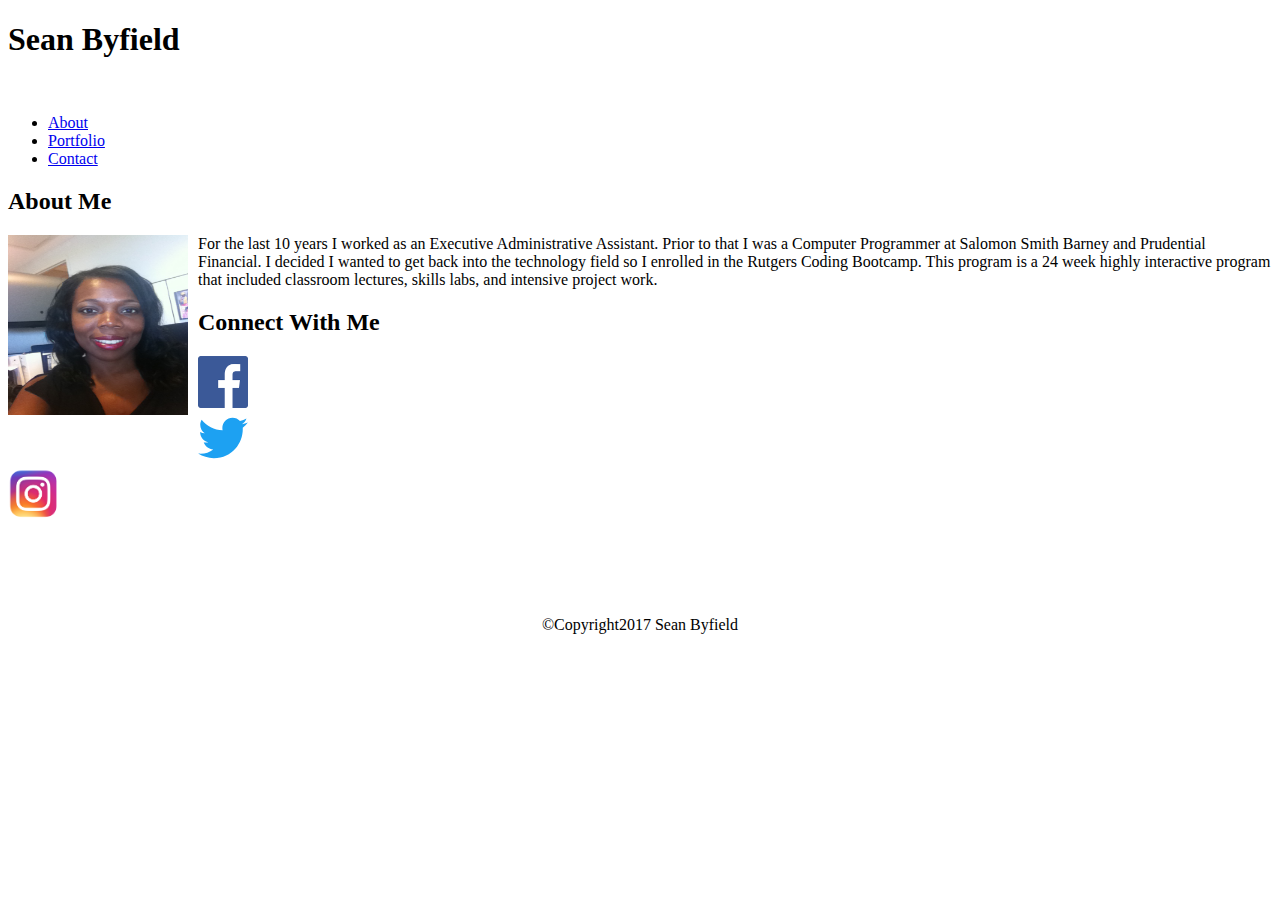
<file: index.html>
<!DOCTYPE html>
<html lang="en">
<head>
<title>Sean's Portfolio
</title>

<!-- Link to your bootstrap themed CSS -->
   <link rel="stylesheet" type="text/css" href="https://bootswatch.com/sandstone/bootstrap.css">

</head>
<body>
<div class="container">
	<!-- a new row -->
	<div class="row">
		<!-- a new column -->
		<div class="col-md-4">
			<div class="well well-sm">
  				<h1 class="">Sean Byfield</h1>
  			<!-- closes the list-group-heading -->
  			</div>
		<!-- closes column -->	
		</div>
		<!-- a new column -->
		<div class="col-lg-4">

		<!-- closes column -->	
		</div>
		<!-- opens a new column -->
		<div class="col-md-4">
		<br>
			<ul class="nav nav-tabs">
  					<li role="presentation" class="active"><a href="index.html">About</a></li>
  					<li role="presentation"><a href="portfolio.html">Portfolio</a></li>
  					<li role="presentation"><a href="contact.html">Contact</a></li>
			</ul>
		<!-- closes column -->
		</div>
	</div>
	
	<div class="row">
		<div class="col-lg-8">
			<!-- opens page-header -->
			<div class="page-header">
  				<h2>About Me</h2>
  			<!-- closes page-header -->
			</div>
			<img class="thumbnail" id="me" src="assets/images/thumb_IMG_0961_1024.jpg" alt="smiley face" height="180" width="180" style="float: left;margin-right: 10px; text-align: justify;">
			<p>For the last 10 years I worked as an Executive Administrative Assistant. Prior to that 
			   I was a Computer Programmer at Salomon Smith Barney and Prudential Financial.
			   I decided I wanted to get back into the technology 
				field so I enrolled in the Rutgers Coding Bootcamp.  This program is a 24 week highly interactive program that 
				included classroom lectures, skills labs, and intensive project work. </p>
			
		<!-- closes a column -->
		</div>
		<!-- Opens a column -->
		<div class="col-lg-4">
				<div class="page-header">
  					<h2>Connect With Me</h2>
  				<!-- closes page-header -->
  				</div>
  					<div class="col-xs-4">
	  				<a href="http://www.facebook.com" >
					<img class="thumbnail"
					src="assets/images/facebook.png" alt="facebook" width="50" height="52"></a>
					</div>
					<div class="col-xs-4">
					<a href="http://www.twitter.com" >
					<img class="thumbnail" src="assets/images/twitter.svg" alt="twitter" width="50" height="52">
					</a>
					</div>
					<div class="col-xs-4">
					<a href="http://www.instagram.com" >
					<img class="thumbnail" src="assets/images/instagram-Logo-PNG-Transparent-Background-download.png" alt="instagram" height="52" width="52"> </a><br>
					</div>
				
		<!-- closes the column -->	
		</div>
	<!-- closes the row -->
	</div>
	<!-- open a new row -->
	<div class="row">
		<!-- a new column -->
		<div class="col-lg-12" style="height: 92px;">
		
		<!-- closes the column -->
		</div>
	<!-- closes the row -->
	</div>
	<!-- a new row -->
	<!-- THIS IS THE FOOTER ROW -->
	<div class="row">
		<!-- open a new column -->
		<div class="col-lg-12">
			<div class="panel panel-default">
  				
  				<div class="panel-footer" style="text-align:center;">©Copyright2017 Sean Byfield</div>
  			<!-- closes panel-default -->
			</div>
		<!-- closes the column -->
		</div>

		
		
	<!-- closes the row -->
	</div>
	
<!-- closes the container -->
</div>
</body>
</html>
</file>
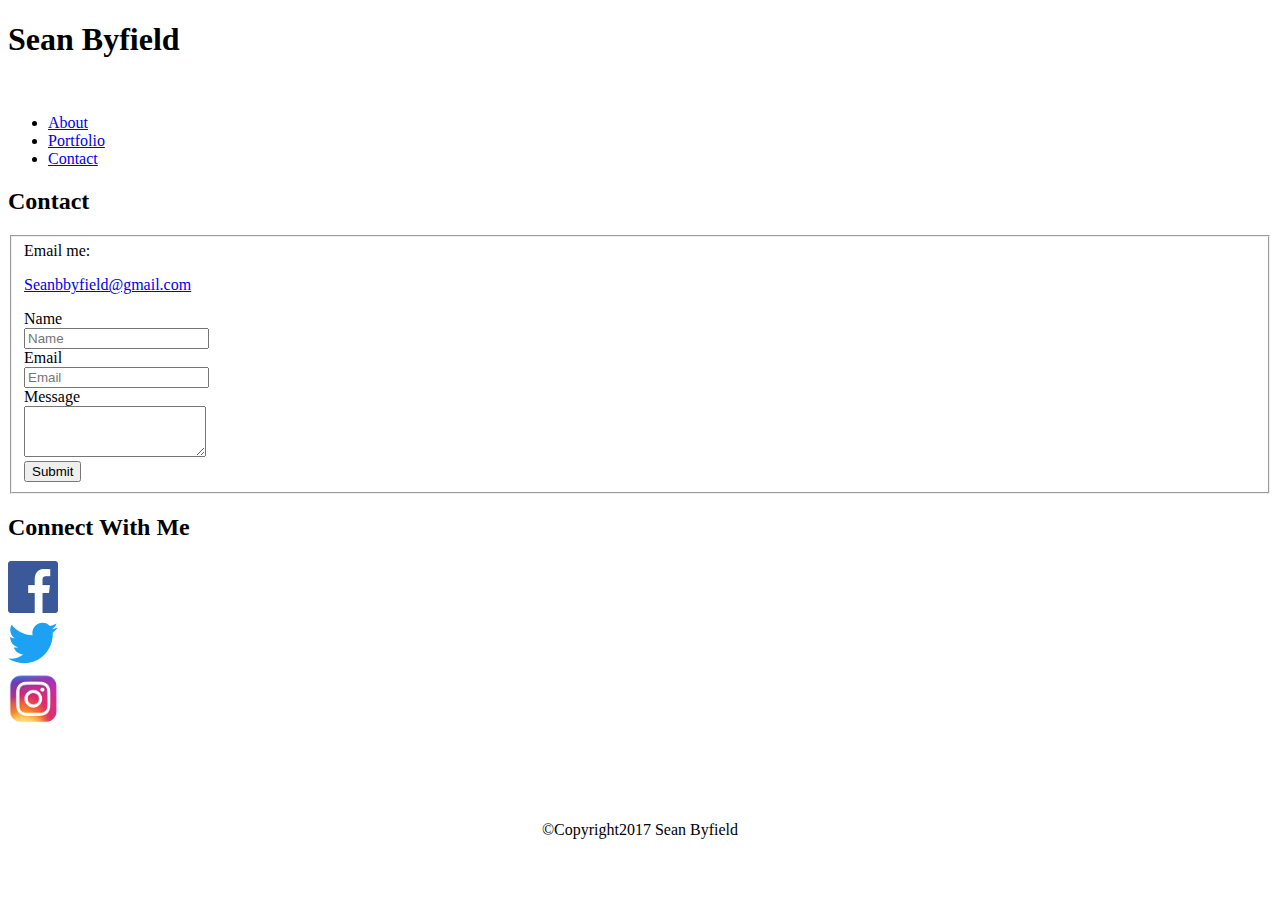
<file: contact.html>
<!DOCTYPE html>
<html lang="en">

<head>
	<title>Sean's Portfolio
	</title>

	<!-- Link to your bootstrap themed CSS -->
	<link rel="stylesheet" type="text/css" href="https://bootswatch.com/sandstone/bootstrap.css">

</head>

<body>
	<div class="container">
		<!-- a new row -->
		<div class="row">
			<!-- a new column -->
			<div class="col-md-4">
				<div class="well well-sm">
					<h1 class="">Sean Byfield</h1>
					<!-- closes the list-group-heading -->
				</div>
				<!-- closes column -->
			</div>
			<!-- a new column -->
			<div class="col-lg-4">

				<!-- closes column -->
			</div>
			<!-- opens a new column -->
			<div class="col-md-4">
				<br>
				<ul class="nav nav-tabs">
					<li role="presentation"><a href="index.html">About</a></li>
					<li role="presentation"><a href="portfolio.html">Portfolio</a></li>
					<li role="presentation" class="active"><a href="contact.html">Contact</a></li>
				</ul>
				<!-- closes column -->
			</div>
		</div>

		<div class="row">
			<div class="col-lg-8">
				<!-- opens page-header -->
				<div class="page-header">
					<h2>Contact</h2>
					<!-- closes page-header -->
				</div>
				<div class="well well-sm">
					<p>

						<form class="form-horizontal" name="Contact" id="Contact" method="post" action="assets/php/sendEmail.php">
							<form name="Contact" id="Contact" method="post" action="resources/php/sendEmail.php">

								<fieldset>
									<div class="form-group">
										<label class="col-lg-2 control-label">Email me:</label>
										<div class="col-lg-10">
											<p><a href="mailto:seanbbyfield@gmail.com?Subject=website%20email" target="_top">Seanbbyfield@gmail.com</a></p>
					
					</div>
					</div>
					<div class="form-group">
						<label for="inputName" class="col-lg-2 control-label">Name</label>
						<div class="col-lg-10">
							<input type="text" class="form-control" id="inputName" placeholder="Name">
						</div>
					</div>
					<div class="form-group">
						<label for="inputEmail" class="col-lg-2 control-label">Email</label>
						<div class="col-lg-10">
							<input type="text" class="form-control" id="inputEmail" placeholder="Email">
						</div>
					</div>
					<div class="form-group">
						<label for="textArea" class="col-lg-2 control-label">Message</label>
						<div class="col-lg-10">
							<textarea class="form-control" rows="3" id="textArea"></textarea>
						</div>
					</div>
					<div class="form-group">
						<div class="col-lg-10 col-lg-offset-2">

							<button type="submit" class="btn btn-primary">Submit</button>
						</div>
					</div>
					</fieldset>
					</form>
					<!-- closes a the well div -->
				</div>
				<!-- closes a column -->
			</div>

			<!-- Opens a column -->
			<div class="col-lg-4">
				<div class="page-header">
					<h2>Connect With Me</h2>
					<!-- closes page-header -->
				</div>
				<div class="col-xs-4">
					<a href="http://www.facebook.com">
					<img class="thumbnail"
					src="assets/images/facebook.png" alt="facebook" width="50" height="52"></a>
				</div>
				<div class="col-xs-4">
					<a href="http://www.twitter.com">
					<img class="thumbnail" src="assets/images/twitter.svg" alt="twitter" width="50" height="52">
					</a>
				</div>
				<div class="col-xs-4">
					<a href="http://www.instagram.com">
					<img class="thumbnail" src="assets/images/instagram-Logo-PNG-Transparent-Background-download.png" alt="instagram" height="52" width="52"> </a><br>
				</div>

				<!-- closes the column -->
			</div>
			<!-- closes the row -->
		</div>
		<!-- open a new row -->
		<div class="row">
			<!-- a new column -->
			<div class="col-lg-12" style="height: 92px;">

				<!-- closes the column -->
			</div>
			<!-- closes the row -->
		</div>
		<!-- a new row -->
		<!-- THIS IS THE FOOTER ROW -->
		<div class="row">
			<!-- open a new column -->
			<div class="col-lg-12">
				<div class="panel panel-default">

					<div class="panel-footer" style="text-align:center;">©Copyright2017 Sean Byfield</div>
					<!-- closes panel-default -->
				</div>
				<!-- closes the column -->
			</div>



			<!-- closes the row -->
		</div>

		<!-- closes the container -->
	</div>
</body>

</html>
</file>
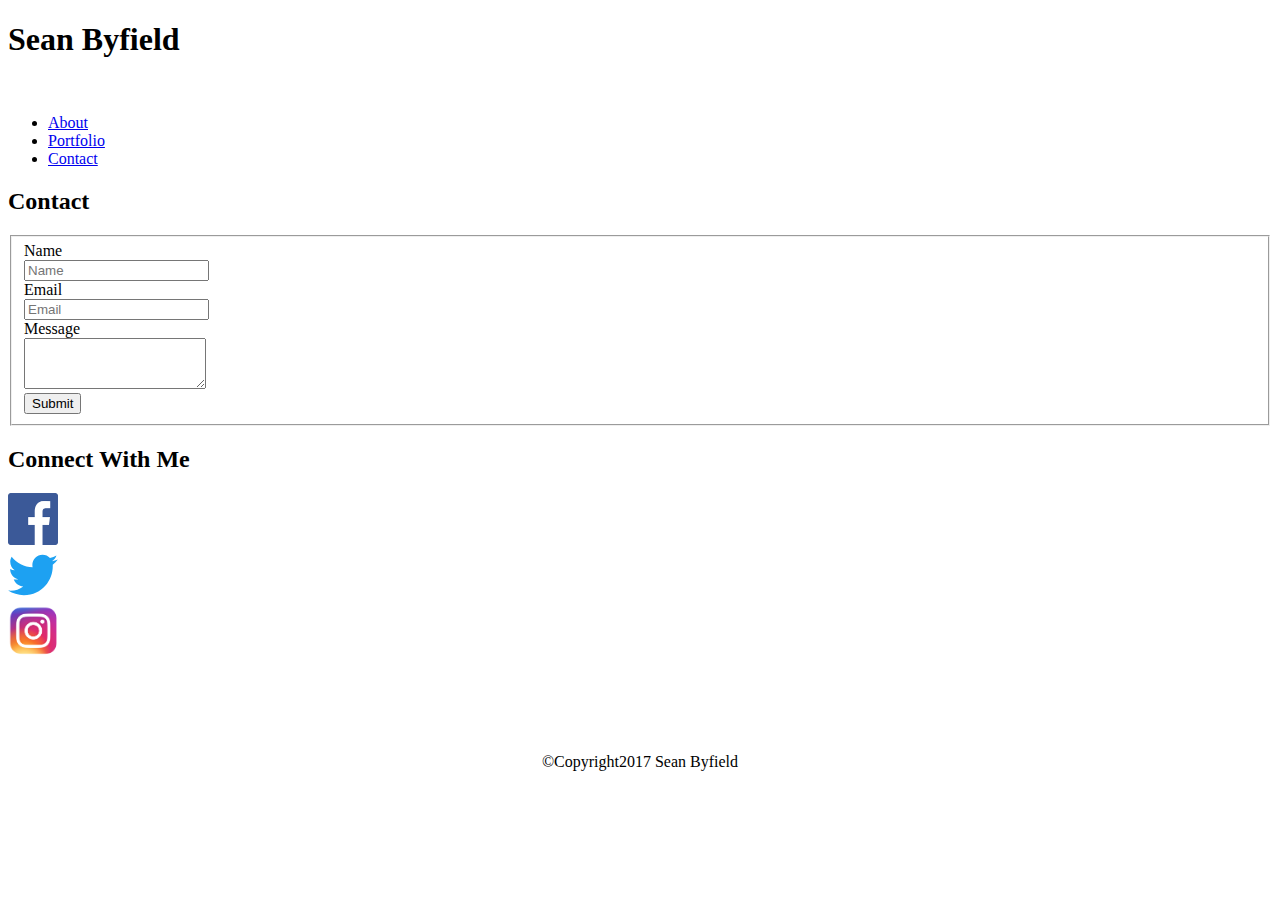
<file: contact2.html>
<!DOCTYPE html>
<html lang="en">
<head>
<title>Sean's Portfolio
</title>

<!-- Link to your bootstrap themed CSS -->
   <link rel="stylesheet" type="text/css" href="https://bootswatch.com/sandstone/bootstrap.css">

</head>
<body>
<div class="container">
	<!-- a new row -->
	<div class="row">
		<!-- a new column -->
		<div class="col-md-4">
			<div class="well well-sm">
  				<h1 class="">Sean Byfield</h1>
  			<!-- closes the list-group-heading -->
  			</div>
		<!-- closes column -->	
		</div>
		<!-- a new column -->
		<div class="col-lg-4">

		<!-- closes column -->	
		</div>
		<!-- opens a new column -->
		<div class="col-md-4">
		<br>
			<ul class="nav nav-tabs">
  					<li role="presentation" class="active"><a href="index.html">About</a></li>
  					<li role="presentation"><a href="portfolio.html">Portfolio</a></li>
  					<li role="presentation"><a href="contact.html">Contact</a></li>
			</ul>
		<!-- closes column -->
		</div>
	</div>
	<!-- new row -->
	<div class="row">
		<!-- new column -->
		<div class="col-lg-8">
			<!-- opens page-header -->
			<div class="page-header">
  				<h2>Contact</h2>
  			<!-- closes page-header -->
			</div>
			<form class="form-horizontal">
  				<fieldset>
    
    			<div class="form-group">
      				<label for="inputName" class="col-lg-2 control-label">Name</label>
      					<div class="col-lg-10">
        					<input type="text" class="form-control" id="inputName" placeholder="Name">
      					</div>
    			</div>
    			<div class="form-group">
      				<label for="inputEmail" class="col-lg-2 control-label">Email</label>
      					<div class="col-lg-10">
        					<input type="text" class="form-control" id="inputEmail" placeholder="Email">
        
      					</div>
    			</div>
    			<div class="form-group">
      				<label for="textArea" class="col-lg-2 control-label">Message</label>
      				<div class="col-lg-10">
        				<textarea class="form-control" rows="3" id="textArea"></textarea>
        
      				</div>
    			</div>
    
   <!-- </div>-->
    
    			<div class="form-group">
      				<div class="col-lg-10 col-lg-offset-2">
        
        			<button type="submit" class="btn btn-primary">Submit</button>
      				</div>
    			</div>
    
  				</fieldset>
			</form>
		</div>	
		<!-- closes a column -->
		</div>
		<!-- Opens a column -->
		<div class="col-lg-4">
				<div class="page-header">
  					<h2>Connect With Me</h2>
  				<!-- closes page-header -->
  				</div>
  					<div class="col-xs-4">
	  				<a href="http://www.facebook.com" >
					<img class="thumbnail"
					src="assets/images/facebook.png" alt="facebook" width="50" height="52"></a>
					</div>
					<div class="col-xs-4">
					<a href="http://www.twitter.com" >
					<img class="thumbnail" src="assets/images/twitter.svg" alt="twitter" width="50" height="52">
					</a>
					</div>
					<div class="col-xs-4">
					<a href="http://www.instagram.com" >
					<img class="thumbnail" src="assets/images/instagram-Logo-PNG-Transparent-Background-download.png" alt="instagram" height="52" width="52"> </a><br>
					</div>
				
		<!-- closes the column -->	
		</div>
	<!-- closes the row -->
	</div>
	<!-- open a new row -->
	<div class="row">
		<!-- a new column -->
		<div class="col-lg-12" style="height: 92px;">
		
		<!-- closes the column -->
		</div>
	<!-- closes the row -->
	</div>
	<!-- a new row -->
	<!-- THIS IS THE FOOTER ROW -->
	<div class="row">
		<!-- open a new column -->
		<div class="col-lg-12">
			<div class="panel panel-default">
  				
  				<div class="panel-footer" style="text-align:center;">©Copyright2017 Sean Byfield</div>
  			<!-- closes panel-default -->
			</div>
		<!-- closes the column -->
		</div>

		
		
	<!-- closes the row -->
	</div>
	
<!-- closes the container -->
</div>
</body>
</html>
</file>
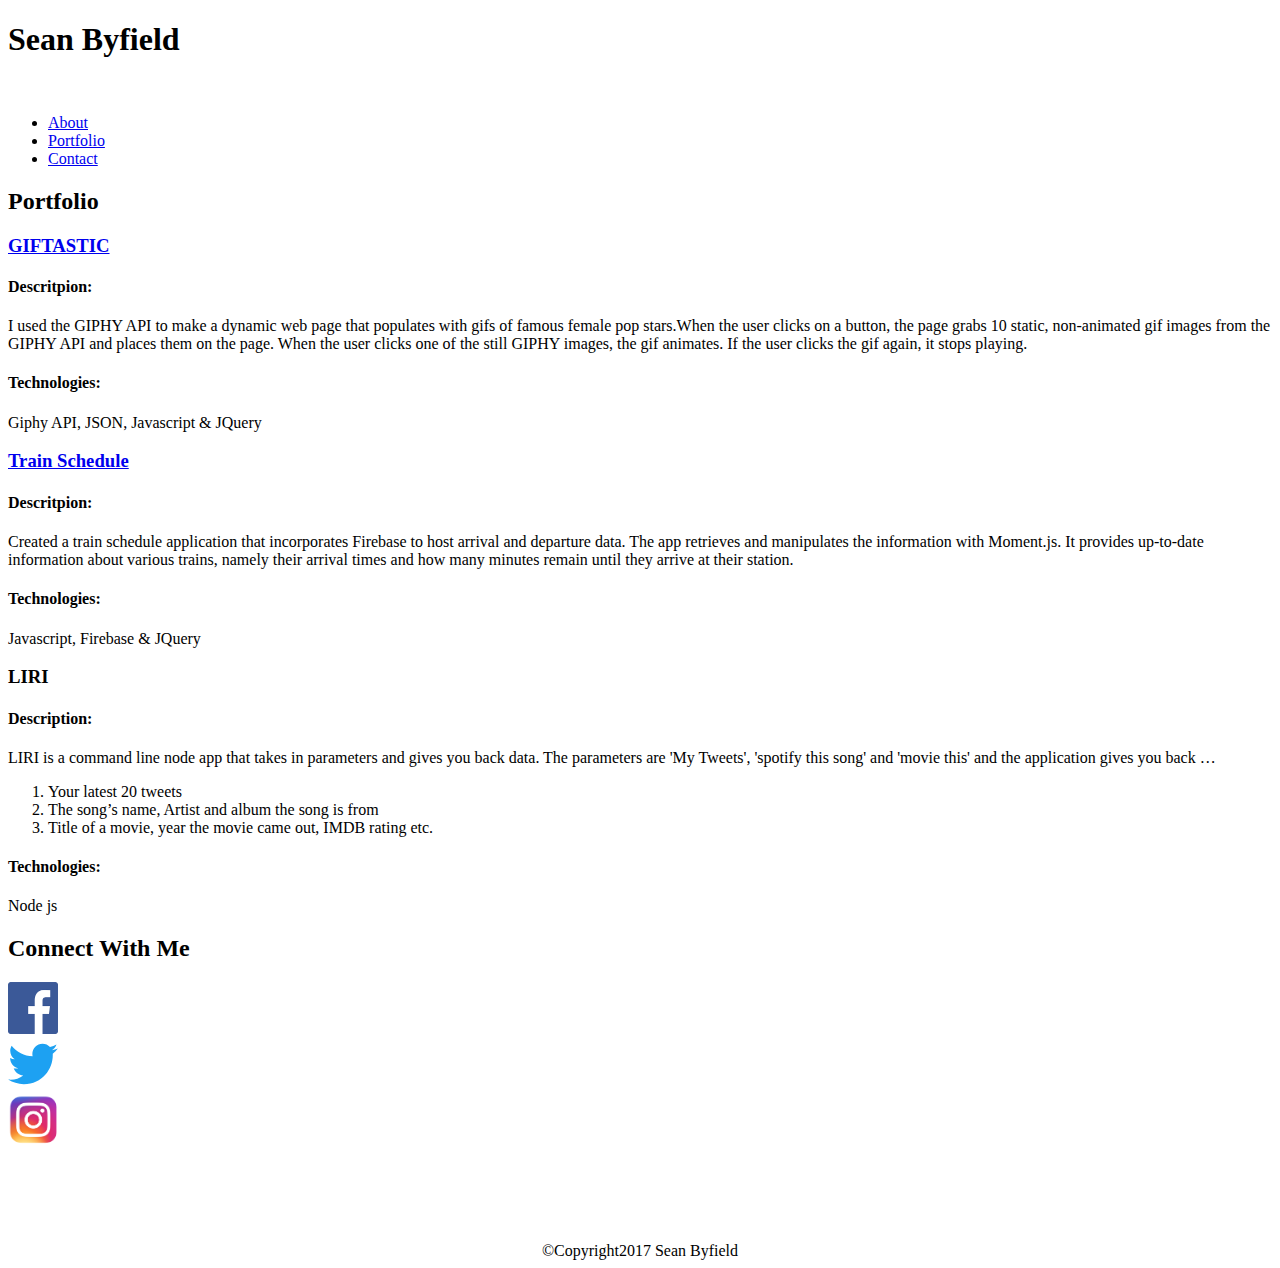
<file: portfolio.html>
<!DOCTYPE html>
<html lang="en">

<head>
	<title>Sean's Portfolio
	</title>

	<!-- Link to your bootstrap themed CSS -->
	<link rel="stylesheet" type="text/css" href="https://bootswatch.com/sandstone/bootstrap.css">

</head>

<body>
	<div class="container">
		<!-- a new row -->
		<div class="row">
			<!-- a new column -->
			<div class="col-md-4">
				<div class="well well-sm">
					<h1 class="">Sean Byfield</h1>
					<!-- closes the list-group-heading -->
				</div>
				<!-- closes column -->
			</div>
			<!-- a new column -->
			<div class="col-lg-4">

				<!-- closes column -->
			</div>
			<!-- opens a new column -->
			<div class="col-md-4">
				<br>
				<ul class="nav nav-tabs">
					<li role="presentation"><a href="index.html">About</a></li>
					<li class="active" role="presentation"><a href="portfolio.html">Portfolio</a></li>
					<li role="presentation"><a href="contact.html">Contact</a></li>
				</ul>
				<!-- closes column -->
			</div>
		</div>

		<div class="row">
			<div class="col-lg-8">
				<!-- opens page-header -->
				<div class="page-header">
					<h2>Portfolio</h2>
					<!-- closes page-header -->
				</div>
				<!-- paste code below -->
				<div class="row">
					<div class="col-sm-6 col-md-4">
						<div class="thumbnail">

							<div class="caption">
								<h3><a href="https://giftastic-sean.herokuapp.com/">GIFTASTIC</a></h3>
								<h4>Descritpion:</h4>
								<p>I used the GIPHY API to make a dynamic web page that populates with gifs of famous female pop stars.When the user
									clicks on a button, the page grabs 10 static, non-animated gif images from the GIPHY API and places them on the
									page. When the user clicks one of the still GIPHY images, the gif animates. If the user clicks the gif again, it
									stops playing.
									<h4>Technologies:</h4>Giphy API, JSON, Javascript & JQuery
									<p></p>
							</div>
						</div>
					</div>
					<div class="col-sm-6 col-md-4">
						<div class="thumbnail">

							<div class="caption">
								<h3><a href="https://sb-train-schedule.herokuapp.com/">Train Schedule</a></h3>
								<h4>Descritpion:</h4>
								<p>Created a train schedule application that incorporates Firebase to host arrival and departure data. The app retrieves
									and manipulates the information with Moment.js. It provides up-to-date information about various trains, namely
									their arrival times and how many minutes remain until they arrive at their station.</p>
								<h4>Technologies:</h4>
								<p>Javascript, Firebase & JQuery </p>
							</div>
						</div>
					</div>
					<div class="col-sm-6 col-md-4">
						<div class="thumbnail">

							<div class="caption">
								<h3>LIRI</h3>
								<h4>Description:</h4>
								<p>LIRI is a command line node app that takes in parameters and gives you back data. The parameters are 'My Tweets',
									'spotify this song' and 'movie this' and the application gives you back &hellip;
									<ol>
										<li>Your latest 20 tweets</li>
										<li>The song’s name, Artist and album the song is from</li>
										<li>Title of a movie, year the movie came out, IMDB rating etc.</li>
									</ol>
								</p>
								<h4>Technologies:</h4>
								<p>Node js</p>

							</div>
						</div>
					</div>
				</div>
				<!-- closes a column -->
			</div>

			<!-- Opens a column -->
			<div class="col-lg-4">
				<div class="page-header">
					<h2>Connect With Me</h2>
					<!-- closes page-header -->
				</div>
				<div class="col-xs-4">
					<a href="http://www.facebook.com">
					<img class="thumbnail"
					src="assets/images/facebook.png" alt="facebook" width="50" height="52"></a>
				</div>
				<div class="col-xs-4">
					<a href="http://www.twitter.com">
					<img class="thumbnail" src="assets/images/twitter.svg" alt="twitter" width="50" height="52">
					</a>
				</div>
				<div class="col-xs-4">
					<a href="http://www.instagram.com">
					<img class="thumbnail" src="assets/images/instagram-Logo-PNG-Transparent-Background-download.png" alt="instagram" height="52" width="52"> </a><br>
				</div>

				<!-- closes the column -->
			</div>
			<!-- closes the row -->
		</div>
		<!-- open a new row -->
		<div class="row">
			<!-- a new column -->
			<div class="col-lg-12" style="height: 92px;">

				<!-- closes the column -->
			</div>
			<!-- closes the row -->
		</div>
		<!-- a new row -->
		<!-- THIS IS THE FOOTER ROW -->
		<div class="row">
			<!-- open a new column -->
			<div class="col-lg-12">
				<div class="panel panel-default">

					<div class="panel-footer" style="text-align:center;">©Copyright2017 Sean Byfield</div>
					<!-- closes panel-default -->
				</div>
				<!-- closes the column -->
			</div>



			<!-- closes the row -->
		</div>

		<!-- closes the container -->
	</div>
</body>

</html>
</file>
